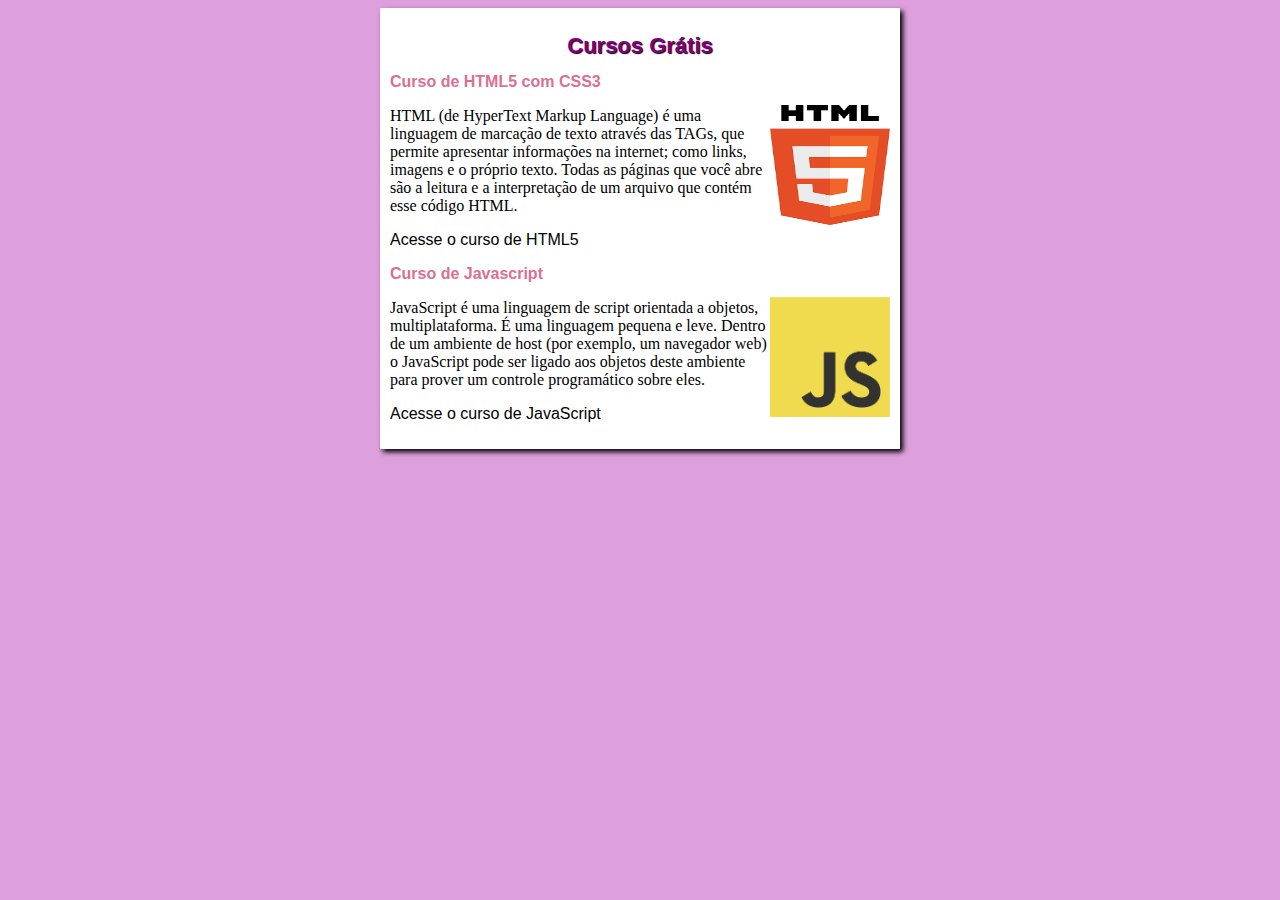
<file: index.html>
<!DOCTYPE html>
<html lang="pt-BR">
<head>
    <meta charset="UTF-8">
    <meta http-equiv="X-UA-Compatible" content="IE=edge">
    <meta name="viewport" content="width=device-width, initial-scale=1.0">
    <link rel="stylesheet" type="text/css" href="css/style.css">
    <title>Página Site</title>
</head>
<body>
    <main>
        <header>
            <h1>Cursos Grátis</h1>
        </header>
    <article>
        <h2>Curso de HTML5 com CSS3</h2>
        <img class="lado" src="img/html.png" alt="Logo HTML">            
        <p>HTML (de HyperText Markup Language) é uma linguagem de marcação de texto através das TAGs, que permite apresentar informações na internet; como links, imagens e o próprio texto. Todas as páginas que você abre são a leitura e a interpretação de um arquivo que contém esse código HTML.</p>
        <p><a href="curso-html.html">Acesse o curso de HTML5</a></p>
    </article>
    <article>
        <h2>Curso de Javascript</h2>
        <img class="lado" src="img/js.png" alt="Logo Js">
        <p>JavaScript é uma linguagem de script orientada a objetos, multiplataforma. É uma linguagem pequena e leve. Dentro de um ambiente de host (por exemplo, um navegador web) o JavaScript pode ser ligado aos objetos deste ambiente para prover um controle programático sobre eles.</p>
        <p><a href="curso-js.html">Acesse o curso de JavaScript</a></p>
    </article>
</main>
</body>
</html>
</file>
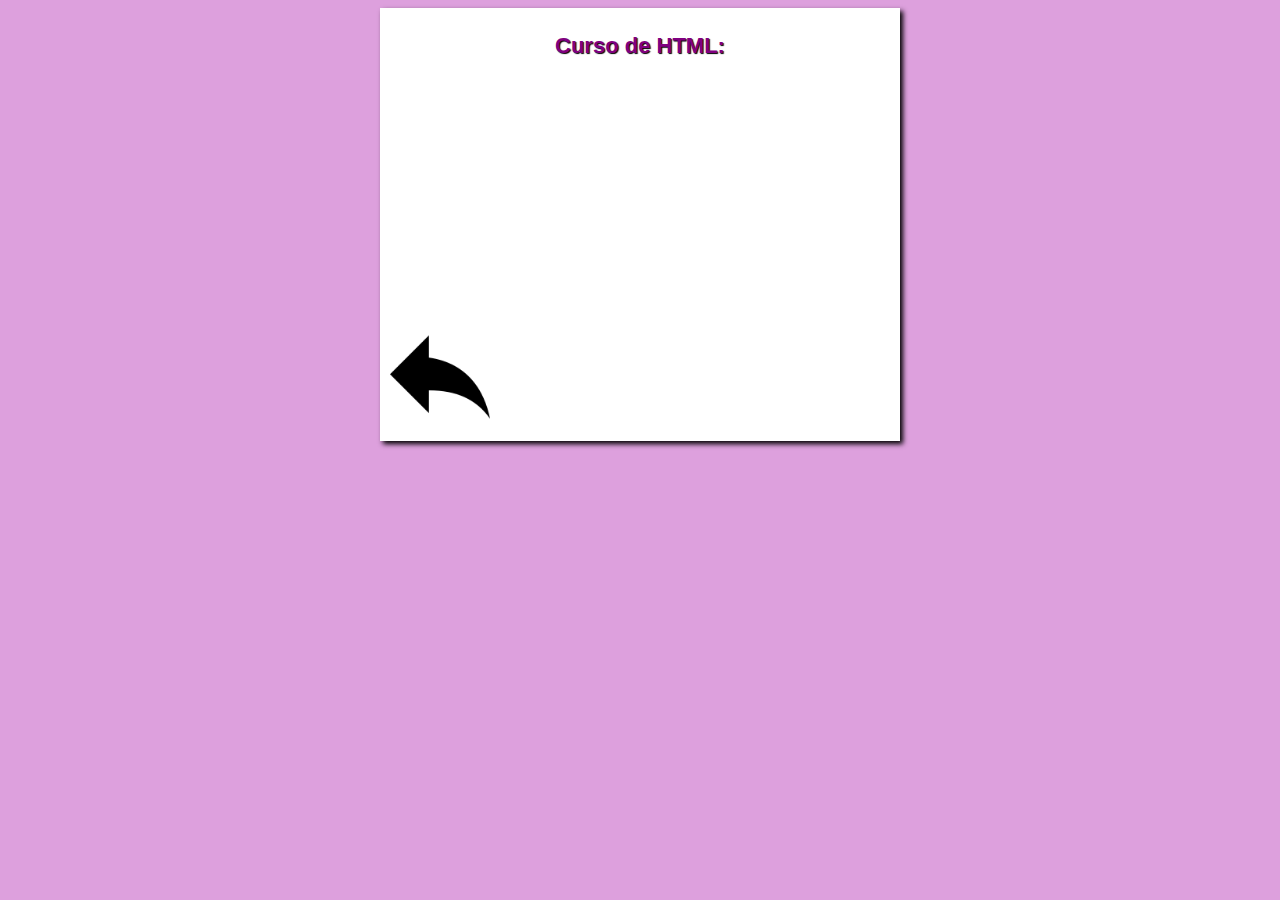
<file: curso-html.html>
<!DOCTYPE html>
<html lang="pt-BR">
<head>
    <meta charset="UTF-8">
    <meta http-equiv="X-UA-Compatible" content="IE=edge">
    <meta name="viewport" content="width=device-width, initial-scale=1.0">
    <link rel="stylesheet" type="text/css" href="css/style.css">
</head>
<body>
    <main>
        <h1>Curso de HTML: </h1>

        <iframe width="500" height="250" src="https://www.youtube.com/embed/riSVzwlSnhw" frameborder="0" allow="accelerometer; autoplay; clipboard-write; encrypted-media; gyroscope; picture-in-picture" allowfullscreen></iframe>
        
        <a href="index.html"><img src="img/voltar.png" ></a>
    </main>    
</body>
</html>
</file>
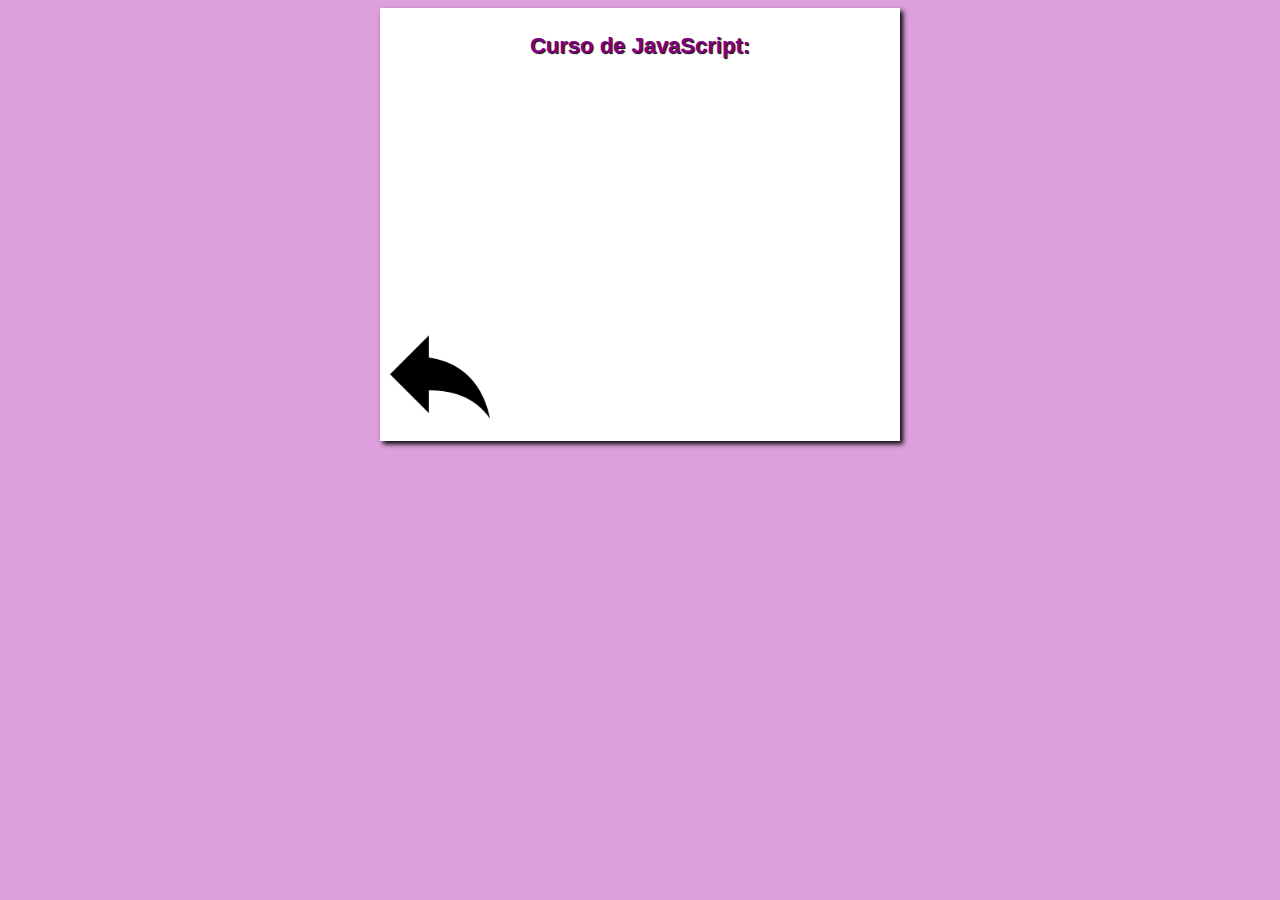
<file: curso-js.html>
<!DOCTYPE html>
<html lang="pt-BR">
<head>
    <meta charset="UTF-8">
    <meta http-equiv="X-UA-Compatible" content="IE=edge">
    <meta name="viewport" content="width=device-width, initial-scale=1.0">
    <link rel="stylesheet" type="text/css" href="css/style.css">
    <title>Curso de Javascript</title>
</head>
<body>
    <main>
        <h1>Curso de JavaScript: </h1>

        <iframe width="500" height="250" src="https://www.youtube.com/embed/Ptbk2af68e8" frameborder="0" allow="accelerometer; autoplay; clipboard-write; encrypted-media; gyroscope; picture-in-picture" allowfullscreen></iframe>

        <a href="index.html"><img src="img/voltar.png"></a>
    </main>
</body>
</html>
</file>
<file: css/style.css>
@charset "UTF-8";

*{
    font-family: Arial, Helvetica, sans-serif;
    font-size: 16px;
}

body{
    background-color: plum;
}

main{
    background-color: white;
    width: 500px; /*largura*/
    margin: auto;
    padding: 10px;
    box-shadow: 3px 3px 5px black;
}

h1{
    font-size: 22px;
    text-align: center;
    color: purple;
    font-weight: bold;
    text-shadow: 1px 1px 1px black;
}

h2{
    color: palevioletred;
}

p{
    font-family: Georgia, 'Times New Roman', Times, serif;
}

a{
    text-decoration: none;
    color: black;
}

a:hover{
    color: blue;
    text-decoration: underline;
}

.lado{
    width: 120px;
    height: 120px;
    float: right;
}

img{
    width: 100px;
    height: 100px;
}
</file>
